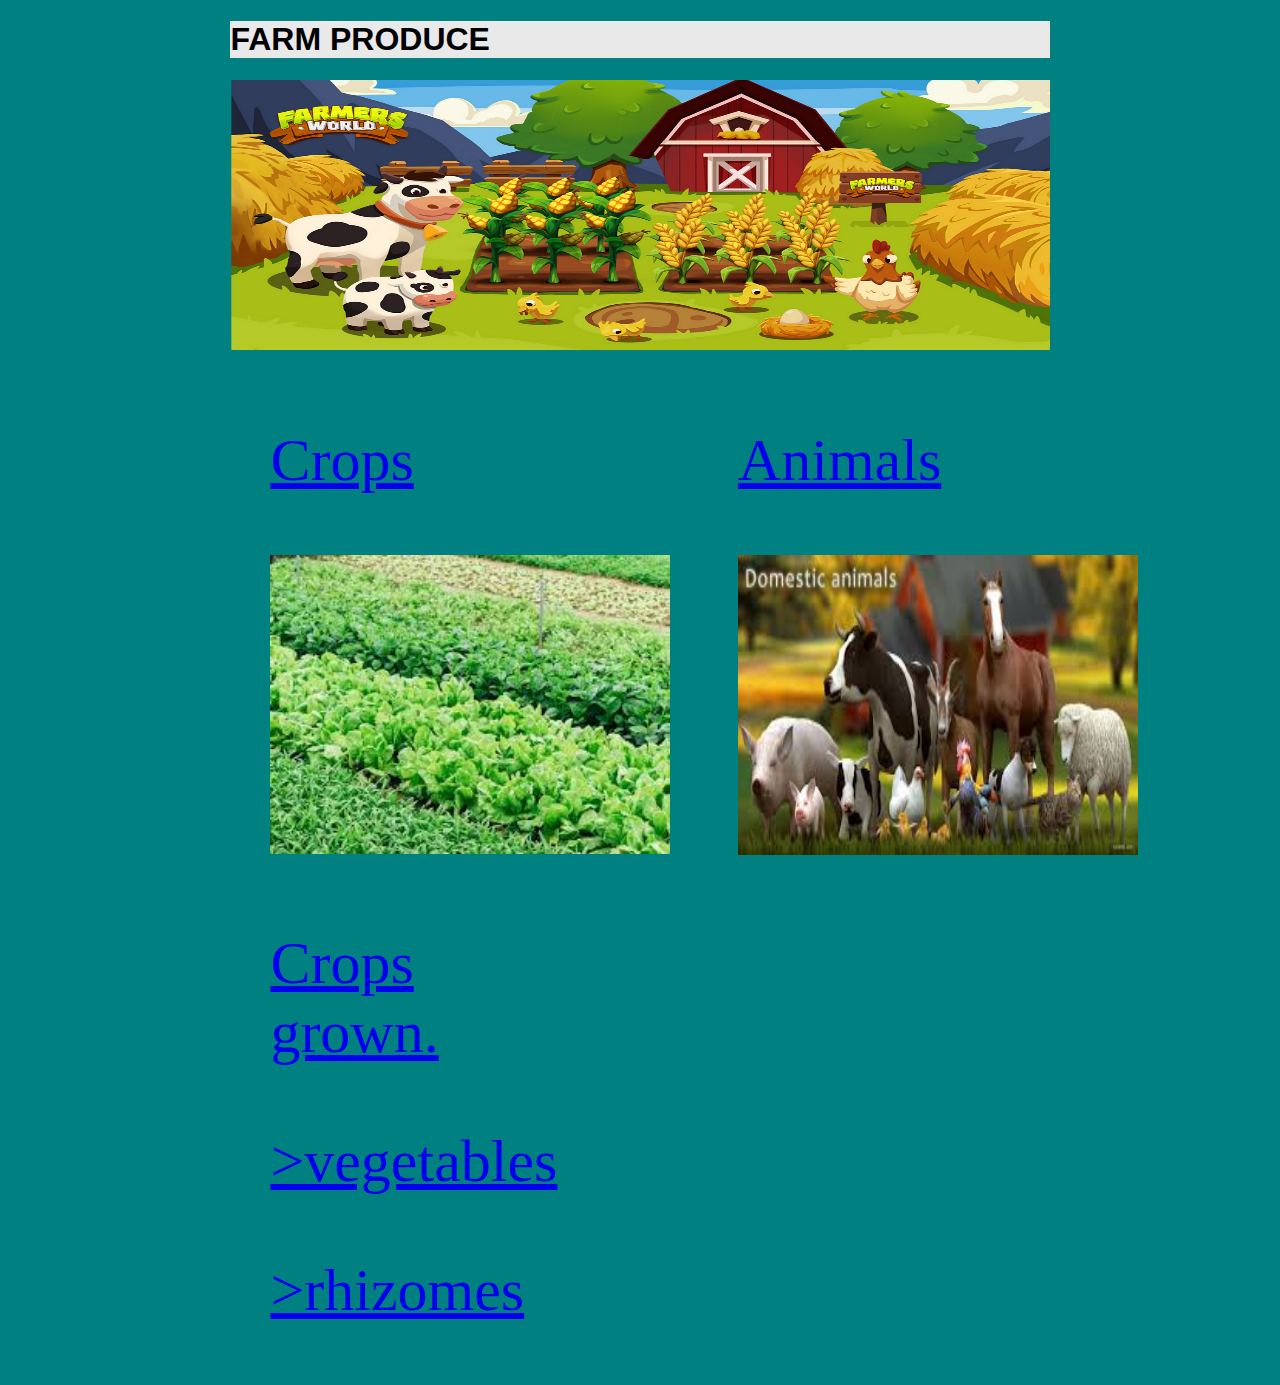
<file: index.html>
<!DOCType html>
<html>
<head>
<link rel="stylesheet" type="text/css" href="./styles/index.css">
</head>
<title>FARM PRODUCE</title>

<body style="background-color: teal;">
	<h1 class="main_header">FARM PRODUCE</h1>
	<div class="header_image">
	<img class="img_class" src="./images/farm1.png" width="100%">
	</div>


	<div class="bg-image">
		<ul>

			<li class="crop_list">
			<a href="./crops.html">
			<p>Crops</p>
			<img src="./images/crop_sample.jpg" width="400px">
			 
			<p>Crops grown.</p>
			<p  <ol> >vegetables</p>
			<p  <ol> >rhizomes</p>
			
			 
		
				</a>
			</li>
			<li class="animal_list">
			<a href="./animals.html">
			<p>Animals</p>
				<img class="animal_img" src="./images/animal1.jpg" width="400px">
			</a>
			</li>
		</ul>

	</div>
	</div>

</body>
</html>
</file>
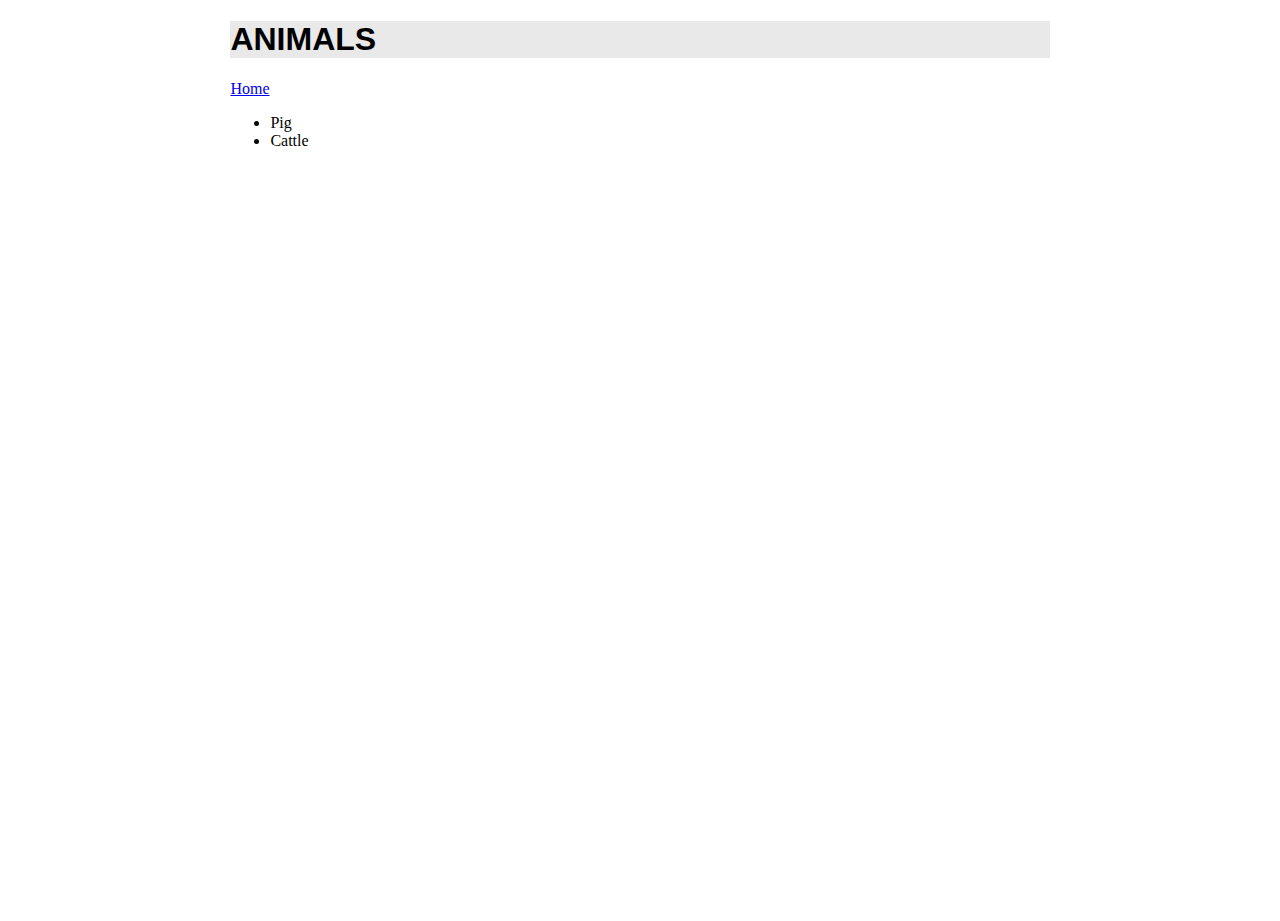
<file: animals.html>
<!DOCType html>
<html>
<head>
<link rel="stylesheet" type="text/css" href="./styles/index.css">
</head>
<title>FARM PRODUCE</title>

<body>
<h1 class="main_header"> ANIMALS</h1>
<a href="/">Home</a>

<div>
<ul>
<li><a>Pig</a></li>
<li ><a>Cattle</a></a></li>
</ul>

</div>

</body>
</html>
</file>
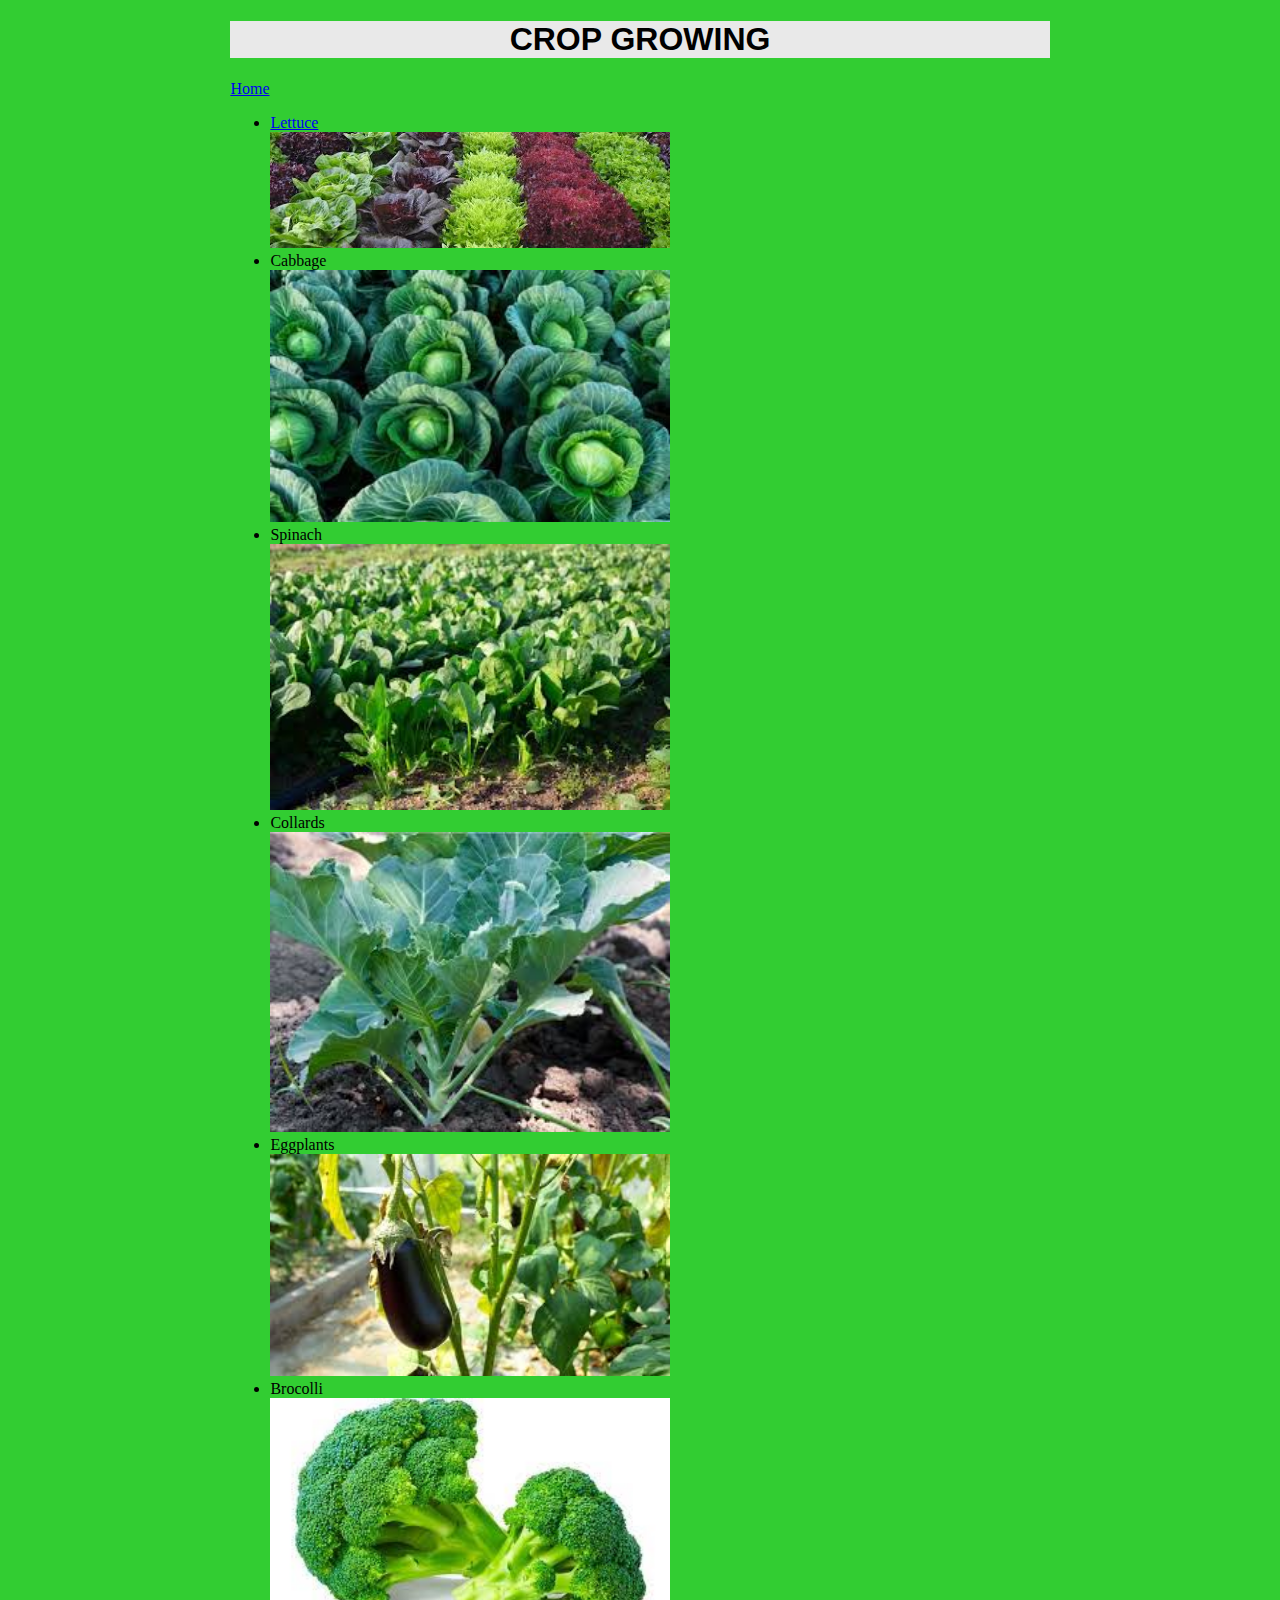
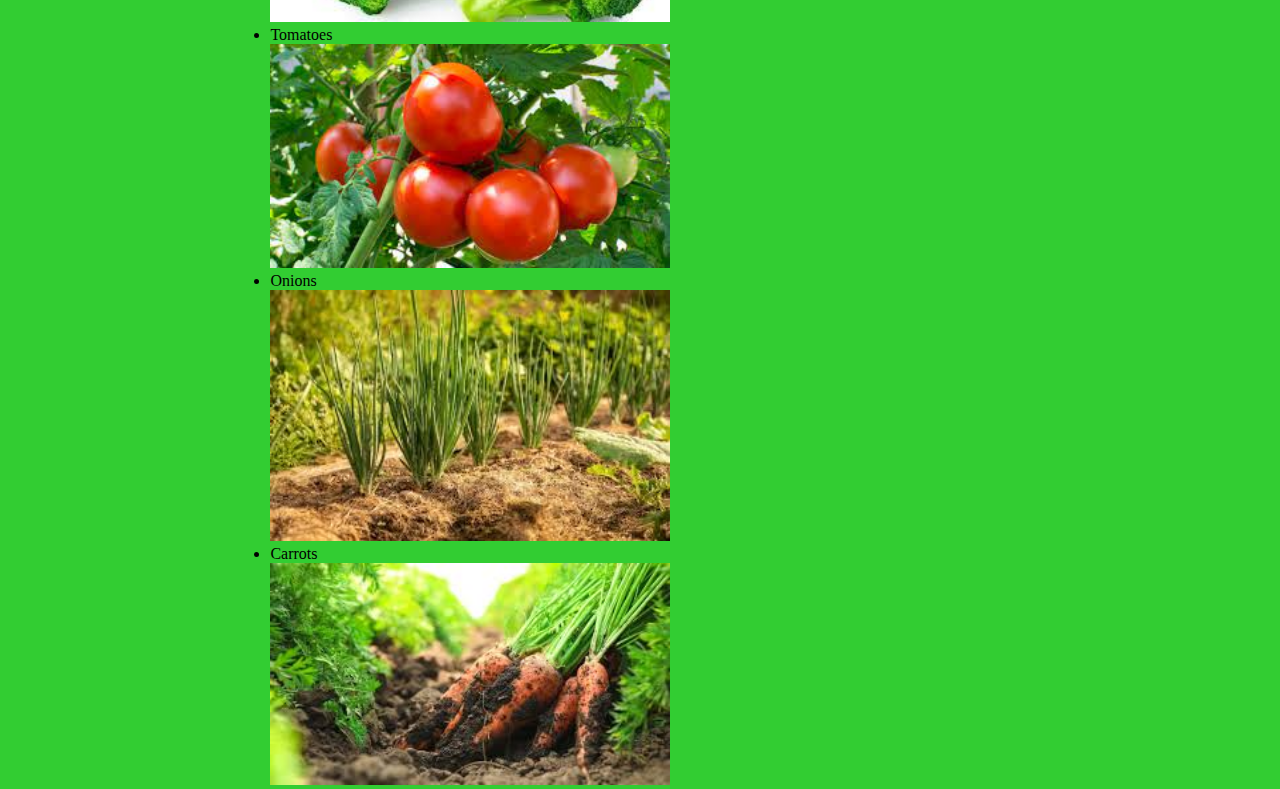
<file: crops.html>
<!DOCType html>
<html>
<head>
<link rel="stylesheet" type="text/css" href="./styles/index.css">
</head>
<title>CROPS</title>

<body style="background-color:limegreen;">
<h1 class="main_header"><center> CROP GROWING</center></h1>
<a href="./index.html">Home</a>

<div>
<ul>
<li><a href="./lettuce.html">Lettuce</a></li>     
<img src="./images/lettuce1.jpg" width="400px">   
<li ><a>Cabbage</a></a></li>
<img src="./images/cabbage2.jpg" width="400px">
<li ><a>Spinach</a></a></li>
<img src="./images/spinach3.jpg" width="400px">
<li ><a>Collards</a></a></li>
<img src="./images/collard1.jpg" width="400px">
<li ><a>Eggplants</a></a></li>
<img src="./images/eggplant2.jpg" width="400px">
<li ><a>Brocolli</a></a></li>
<img src="./images/brocolli2.jpg" width="400px">
<li ><a>Tomatoes</a></a></li>
<img src="./images/tomatoes 2.jpg" width="400px">
<li ><a>Onions</a></a></li>
<img src="./images/on.jpg" width="400px">
<li ><a>Carrots</a></a></li>
<img src="./images/carrot1.jpg" width="400px">

</ul>

</div>

</body>
</html>
</file>
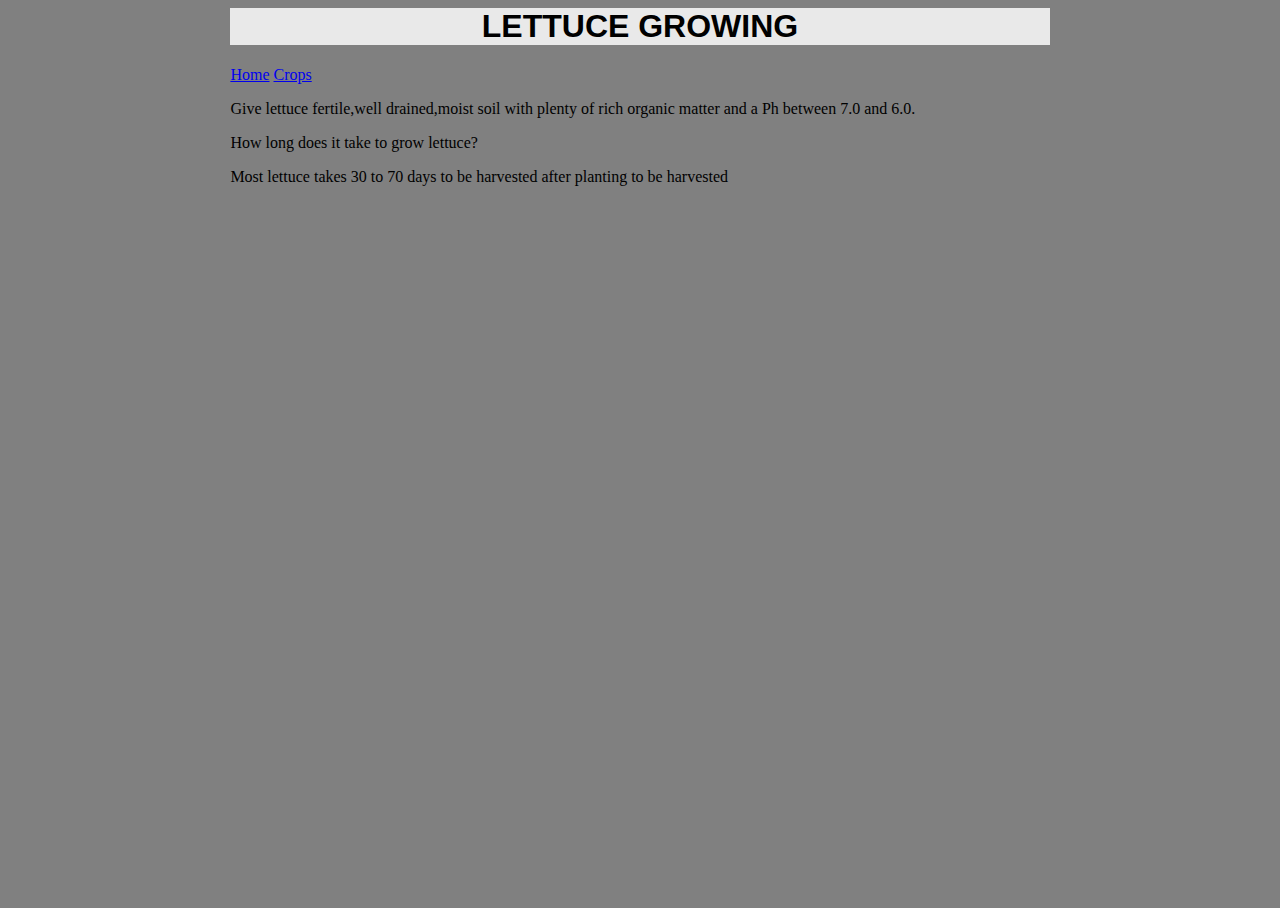
<file: lettuce.html>
<html>
<head>
<link rel="stylesheet" type="text/css" href="./styles/index.css">
</head>
<title>LETTUCE</title>

<body style="background-color:gray;">
<h1 class="main_header"><center>LETTUCE GROWING</center></h1>
<a href="./index.html">Home</a>
<a href="./crops.html">Crops</a>
<p>Give lettuce fertile,well drained,moist soil with plenty of rich organic matter and a Ph between 7.0 and 6.0.</p>
<p> How long does it take to grow lettuce?</p>
<p>Most lettuce takes 30 to 70 days to be harvested after planting to be harvested</p>
<p></p>
<p></p>
<p></p>

</body>
</html>
</file>
<file: styles/index.css>
body, html {
  height: 100%;
  margin-left: 10%;
	margin-right: 10%;
}

.header_image{
	height: 30%;
}

.img_class{
	height: 100%;
}

.main_header{
	background-color: #e9e9e9;
	font-family: Arial, sans-serif;
	width: 100%;
}

.animal_list{
	float:right;
	font-size: 60px;
	display: inline-block;
	width: 40%;
	list-style-type: none;
	height: 300px;
}

.crop_list{
	height:100%;
	width:40%;
	display: inline-block;
	 list-style-type: none;
	 font-size:60px;
}
.animal_img{
	height: 100%;
}
</file>
